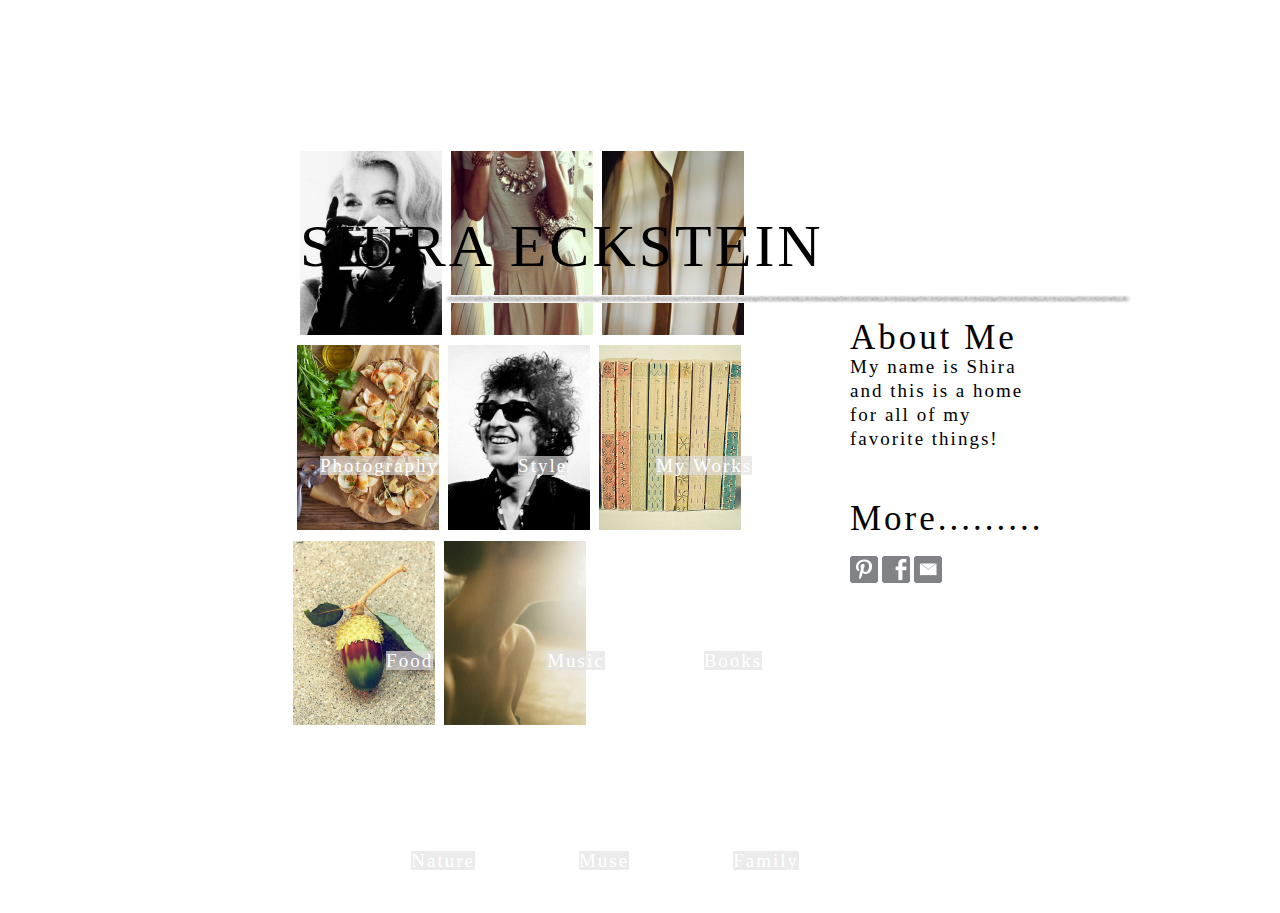
<file: index.html>
<!DOCTYPE html>
<html 
<head>	
	<title>About Me</title>	
	<meta charset="utf-8">
	<link rel="stylesheet"href="style.css">
</head>
<body>

	<div>

		<img src="merlyn image.png">
		<img src="style image.png">
		<img src="shirt image.png">
		<img src="food image.png">
		<img src="music image.png">
		<img src="books image.png">
		<img src="balut image.png">
		<img src="muse image.png">
		<img src="family image.png">
		<img src="line.png">


	</div>


	<div>
		<a href="http://pinterest.com/sshira/"><img src="P.png"></a>
		<a href="http://facebook.com/Shira.ec"><img src="f.png"></a>
		<a href="http://gmail.com"><img src="mail.png"></a>

	</div>

		<h1>SHIRA  ECKSTEIN</h1>

	<div>

		<p><span>About Me</span><br>My name is Shira<br>and this is a home<br>for all of my<br>favorite things!</p>

		<p>More.........</p>

		<p>Photography</p>
		<p>Style</p>
		<p>My Works</p>
		<p>Food</p>
		<p>Music</p>
		<p>Books</p>
		<p>Nature</p>
		<p>Muse</p>
		<p>Family</p>
	</div>


</body>
</head>
</file>
<file: style.css>
/* html5doctor.com Reset v1.6.1 (http://html5doctor.com/html-5-reset-stylesheet/) - http://cssreset.com */
html,body,div,span,object,iframe,h1,h2,h3,h4,h5,h6,p,blockquote,pre,abbr,address,cite,code,del,dfn,em,img,ins,kbd,q,samp,small,strong,sub,sup,var,b,i,dl,dt,dd,ol,ul,li,fieldset,form,label,legend,table,caption,tbody,tfoot,thead,tr,th,td,article,aside,canvas,details,figcaption,figure,footer,header,hgroup,menu,nav,section,summary,time,mark,audio,video{margin:0;padding:0;border:0;outline:0;font-size:100%;vertical-align:baseline;background:transparent}
body{line-height:1}
article,aside,details,figcaption,figure,footer,header,hgroup,menu,nav,section{display:block}
nav ul{list-style:none}
blockquote,q{quotes:none}
blockquote:before,blockquote:after,q:before,q:after{content:none}
a{margin:0;padding:0;font-size:100%;vertical-align:baseline;background:transparent}
ins{background-color:#ff9;color:#000;text-decoration:none}
mark{background-color:#ff9;color:#000;font-style:italic;font-weight:bold}
del{text-decoration:line-through}
abbr[title],dfn[title]{border-bottom:1px dotted;cursor:help}
table{border-collapse:collapse;border-spacing:0}
hr{display:block;height:1px;border:0;border-top:1px solid #ccc;margin:1em 0;padding:0}
input,select{vertical-align:middle}



h1{
	font-family: KG Seven Sixteen;
	font-size: 60px;
	font-weight: lighter;
	letter-spacing: 3px;
	position: relative;
	top:-190px; 
	left: 300px; 
}

span{
	font-family: KG Seven Sixteen;
	font-size: 35px;
	font-weight: lighter;
	letter-spacing: 3px;


}

p:first-child{
	font-family: KG Seven Sixteen;
	font-size: 19px;
	font-weight: lighter;
	letter-spacing: 2px;
	line-height: 24px;
	position: relative;
	left:850px;
	top:-140px;
}

p:nth-child(2){
	font-family: KG Seven Sixteen;
	font-size: 35px;
	font-weight: lighter;
	letter-spacing: 3px;
	position: relative;
	left:850px;
	top: -90px;
}

p:nth-child(3){
	font-family: KG Seven Sixteen;
	font-size: 19px;
	font-weight: lighter;
	letter-spacing: 2px;
	position: relative;	
	color: white;
	background-color: rgba(225,225,225,0.65);
	display: inline-block;
	position: relative;
	left: 320px;
	top: -170px;
}

p:nth-child(4){
	font-family: KG Seven Sixteen;
	font-size: 19px;
	font-weight: lighter;
	letter-spacing: 2px;
	position: relative;	
	color: white;
	background-color: rgba(225,225,225,0.65);
	display: inline-block;
	position: relative;
	left: 395px;
	top: -170px;
}

p:nth-child(5){
	font-family: KG Seven Sixteen;
	font-size: 19px;
	font-weight: lighter;
	letter-spacing: 2px;
	position: relative;	
	color: white;
	background-color: rgba(225,225,225,0.65);
	display: inline-block;
	position: relative;
	left: 480px;
	top: -170px;
}

p:nth-child(6){
	font-family: KG Seven Sixteen;
	font-size: 19px;
	font-weight: lighter;
	letter-spacing: 2px;
	position: relative;	
	color: white;
	background-color: rgba(225,225,225,0.65);
	display: inline-block;
	position: relative;
	left: 110px;
	top: 25px;
}

p:nth-child(7){
	font-family: KG Seven Sixteen;
	font-size: 19px;
	font-weight: lighter;
	letter-spacing: 2px;
	position: relative;	
	color: white;
	background-color: rgba(225,225,225,0.65);
	display: inline-block;
	position: relative;
	left: 220px;
	top: 25px;
}

p:nth-child(8){
	font-family: KG Seven Sixteen;
	font-size: 19px;
	font-weight: lighter;
	letter-spacing: 2px;
	position: relative;	
	color: white;
	background-color: rgba(225,225,225,0.65);
	display: inline-block;
	position: relative;
	left: 315px;
	top: 25px;
}

p:nth-child(9){
	font-family: KG Seven Sixteen;
	font-size: 19px;
	font-weight: lighter;
	letter-spacing: 2px;
	position: relative;	
	color: white;
	background-color: rgba(225,225,225,0.65);
	display: inline-block;
	position: relative;
	left: -40px;
	top: 225px;
}

p:nth-child(10){
	font-family: KG Seven Sixteen;
	font-size: 19px;
	font-weight: lighter;
	letter-spacing: 2px;
	position: relative;	
	color: white;
	background-color: rgba(225,225,225,0.65);
	display: inline-block;
	position: relative;
	left: 60px;
	top: 225px;
}

p:nth-child(11){
	font-family: KG Seven Sixteen;
	font-size: 19px;
	font-weight: lighter;
	letter-spacing: 2px;
	position: relative;	
	color: white;
	background-color: rgba(225,225,225,0.65);
	display: inline-block;
	position: relative;
	left: 160px;
	top: 225px;
}




img:first-child{
	position: relative; 
	left: 300px;
	top: 150px

}

img:nth-child(2){
	position: relative; 
	left: 305px;
	top: 150px

}

img:nth-child(3){
	position: relative; 
	left: 310px;
	top: 150px

}

img:nth-child(4){
	position: relative; 
	right: 141px;
	top: 345px

}

img:nth-child(5){
	position: relative; 
	right: 136px;
	top: 345px

}

img:nth-child(6){
	position: relative; 
	right: 131px;
	top: 345px

}

img:nth-child(7){
	position: relative; 
	right: 583px;
	top: 540px

}

img:nth-child(8){
	position: relative; 
	right: 578px;
	top: 540px

}

img:nth-child(9){
	position: relative; 
	right: 573px;
	top: 540px

}

img:nth-child(10){
	position: relative; 
	left: 298px;
	top: -70px

}


a:first-child{
	position: relative;
	left:550px;
	top: 30px;

}

a:nth-child(2){
	position: relative;
	left:550px;
	top: 30px;

}

a:nth-child(3){
	position: relative;
	left:550px;
	top: 30px;

}
</file>
